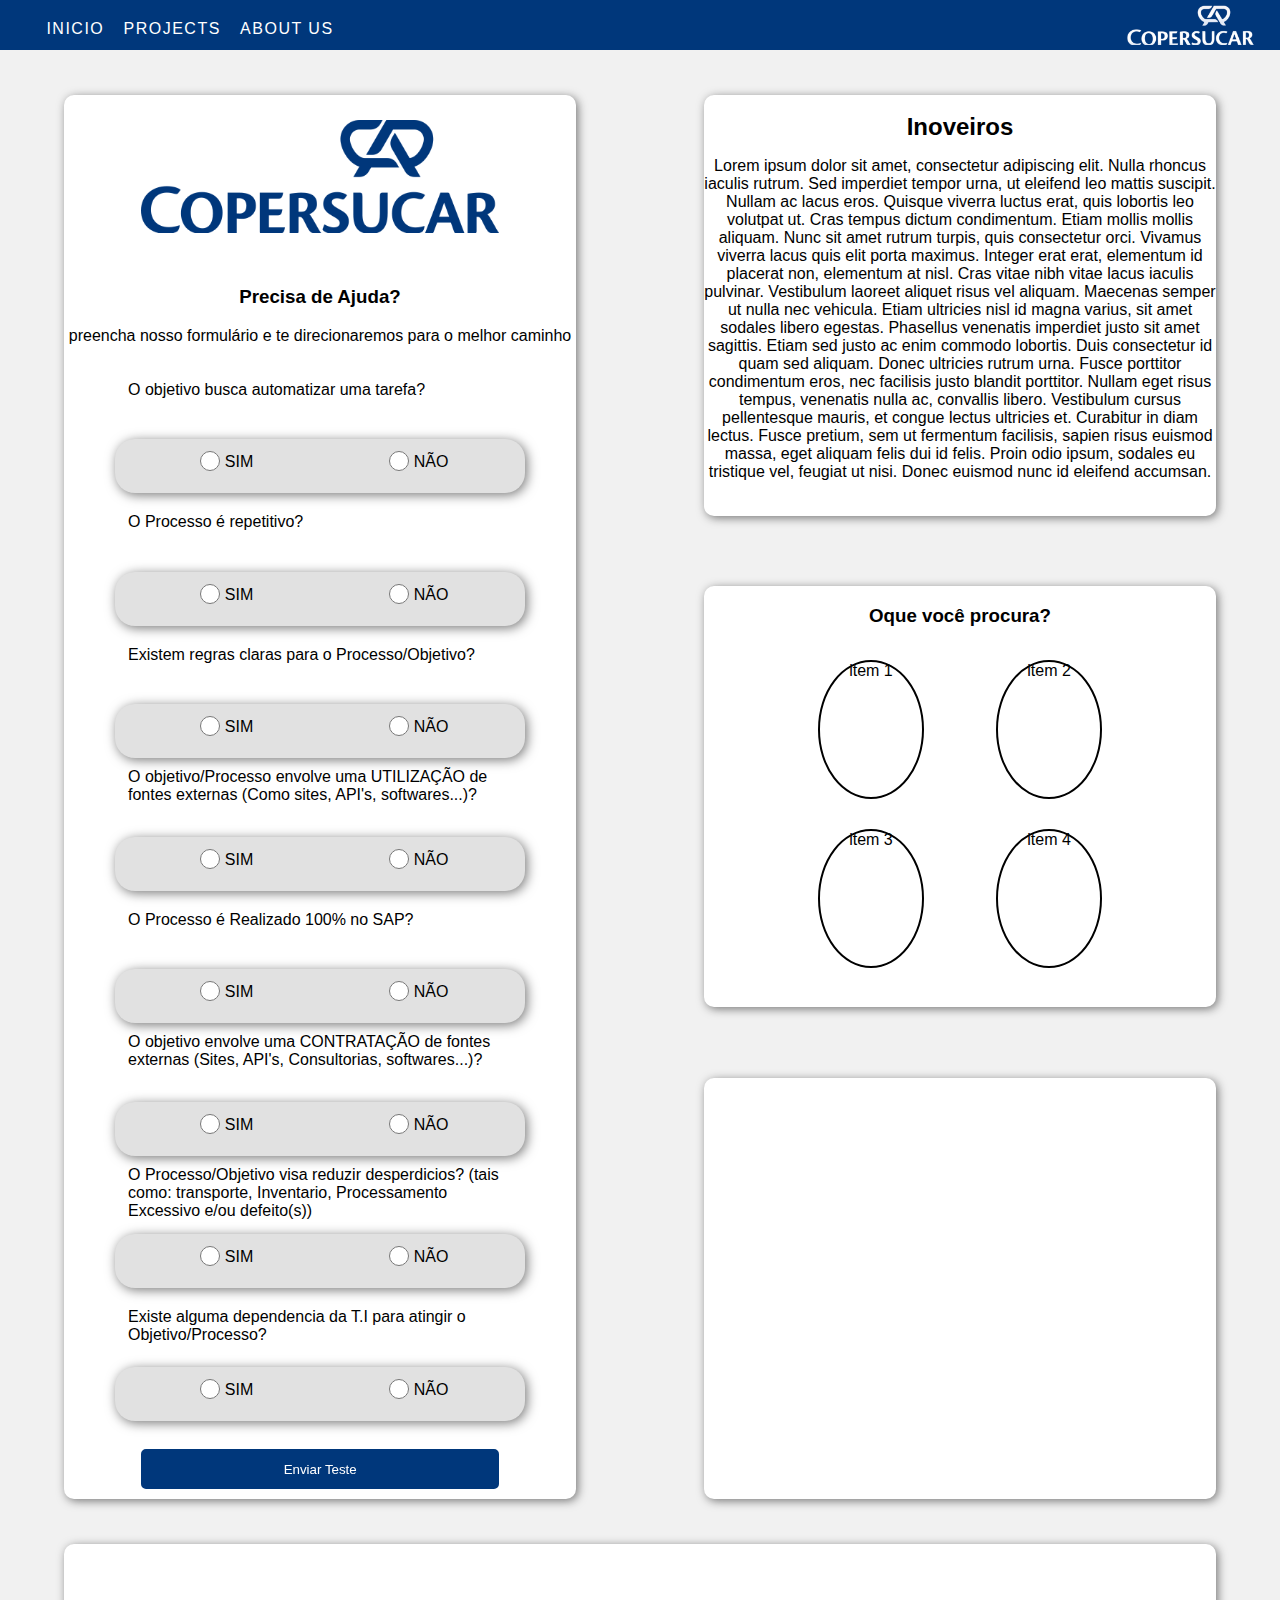
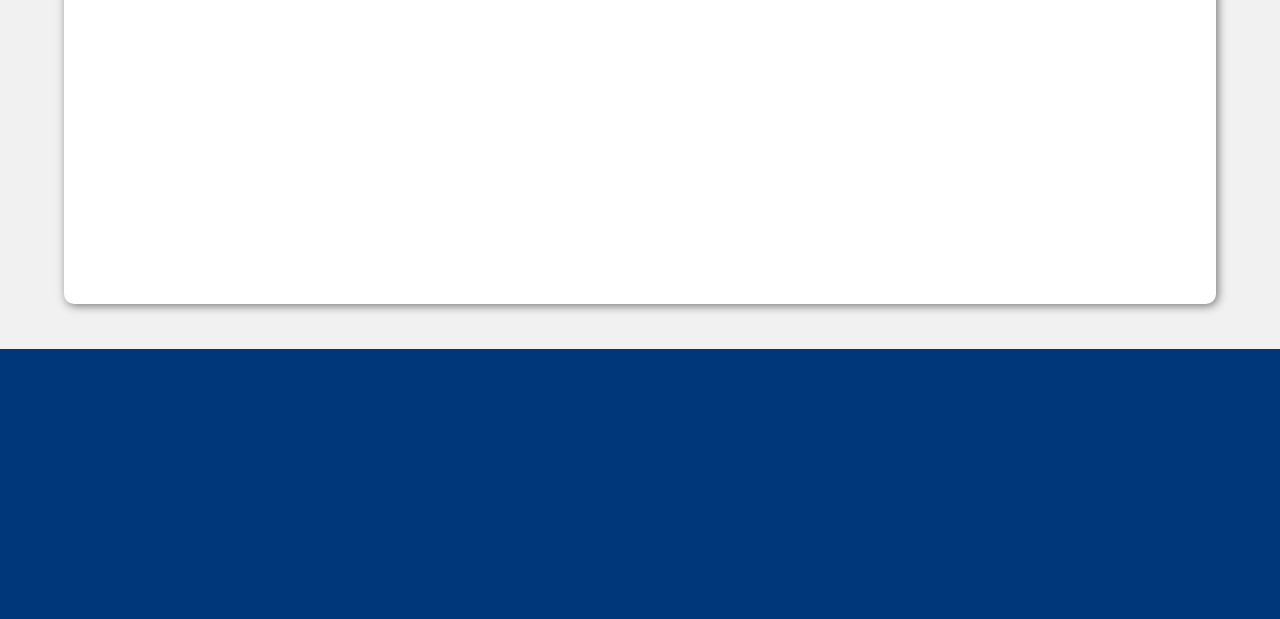
<file: index.html>
<!DOCTYPE html>
<html lang="pt">
  <head>
    <meta charset="UTF-8" />
    <meta http-equiv="X-UA-Compatible" content="IE=edge" />
    <meta name="viewport" content="width=device-width, initial-scale=1.0" />
    <title>Copersucar.br</title>
    <link rel="stylesheet" href="./Style/style.css" />
    <link rel="icon" href="./images/icone-cadeado.png" />
    <link rel="preconnect" href="https://fonts.googleapis.com">
<link rel="preconnect" href="https://fonts.gstatic.com" crossorigin>
<link href="https://fonts.googleapis.com/css2?family=Oswald:wght@200&display=swap" rel="stylesheet">
  </head>
  <body>
    <header>
      <div class="header-container">
        <div>
          <ul>
            <li><a href="#">Inicio</a></li>
            <li><a href="#">Projects</a></li>
            <li><a href="#">About Us</a></li>
          </ul>
        </div>
        <img src="./images/copersucar-azul-removebg-preview.png" alt="">
      </div>
    </header>
    <div class="alinhar">
      <div class="container">
        <img src="./images/perfil-1.png" alt="" id="coper" />
        <h3>Precisa de Ajuda?</h3>
        <p>preencha nosso formulário e te direcionaremos para o melhor caminho</p>
        <form action="" id="forms01">
          <label for="#">
            <div>
  
  <!-- ---  QUESTION 1  --- -->
  
              <div class="Question">
                <p>O objetivo busca automatizar uma tarefa?</p>
              </div>
              <div class="Question-Result" id="Question-Result1">
                <label>
                  <input class="Question-Option" type="radio" name="Q1" value="sim" id=""/><p>sim</p>
                </label>
                <label>
                  <input class="Question-Option" type="radio" name="Q1" value="não" id=""/><p>não</p>
                </label>
              </div>
  
  <!-- ---  QUESTION 2  --- -->
  
              <div class="Question">
                <p>O Processo é repetitivo?</p>
              </div>
              <div class="Question-Result" id="Question-Result2">
                <label>
                  <input class="Question-Option" type="radio" name="Q2" value="sim" id=""/><p>sim</p>
                </label>
                <label>
                  <input class="Question-Option" type="radio" name="Q2" value="não" id=""/><p>não</p>
                </label>
              </div>
  
  <!-- ---  QUESTION 3  --- -->
  
              <div class="Question">
                <p>Existem regras claras para o Processo/Objetivo?</p>
              </div>
              <div class="Question-Result" id="Question-Result3">
                <label>
                  <input class="Question-Option" type="radio" name="Q3" value="sim" id=""/><p>sim</p>
                </label>
                <label>
                  <input class="Question-Option" type="radio" name="Q3" value="não" id=""/><p>não</p>
                </label>
              </div>
  
  <!-- ---  QUESTION 4  --- -->
  
              <div class="Question twoline">
                <p>
                  O objetivo/Processo envolve uma UTILIZAÇÃO de fontes externas
                  (Como sites, API's, softwares...)?
                </p>
              </div>
              <div class="Question-Result" id="Question-Result4">
                <label>
                  <input class="Question-Option" type="radio" name="Q4" value="sim" id=""/><p>sim</p>
                </label>
                <label>
                  <input class="Question-Option" type="radio" name="Q4" value="não" id=""/><p>não</p>
                </label>
              </div>
  
  <!-- ---  QUESTION 5  --- -->
  
              <div class="Question">
                <p>O Processo é Realizado 100% no SAP?</p>
              </div>
              <div class="Question-Result" id="Question-Result5">
                <label>
                  <input class="Question-Option" type="radio" name="Q5" value="sim" id=""/><p>sim</p>
                </label>
                <label>
                  <input class="Question-Option" type="radio" name="Q5" value="não" id=""/><p>não</p>
                </label>
              </div>
  
  <!-- ---  QUESTION 6  --- -->
  
              <div class="Question twoline">
                <p>
                  O objetivo envolve uma CONTRATAÇÃO de fontes externas (Sites,
                  API's, Consultorias, softwares...)?
                </p>
              </div>
              <div class="Question-Result" id="Question-Result6">
                <label>
                  <input class="Question-Option" type="radio" name="Q6" value="sim" id=""/><p>sim</p>
                </label>
                <label>
                  <input class="Question-Option" type="radio" name="Q6" value="não" id=""/><p>não</p>
                </label>
              </div>
  
  <!-- ---  QUESTION 7 --- -->
  
              <div class="Question twoline">
                <p>
                  O Processo/Objetivo visa reduzir desperdicios? (tais como:
                  transporte, Inventario, Processamento Excessivo e/ou defeito(s))
                </p>
              </div>
              <div class="Question-Result" id="Question-Result7">
                <label>
                  <input class="Question-Option" type="radio" name="Q7" value="sim" id=""/><p>sim</p>
                </label>
                <label>
                  <input class="Question-Option" type="radio" name="Q7" value="não" id=""/><p>não</p>
                </label>
              </div>
  
  <!-- ---  QUESTION 8  --- -->
  
              <div class="Question">
                <p>
                  Existe alguma dependencia da T.I para atingir o
                  Objetivo/Processo?
                </p>
              </div>
              <div class="Question-Result" id="Question-Result8">
                <label>
                  <input class="Question-Option" type="radio" name="Q8" value="sim" id=""/><p>sim</p>
                </label>
                <label>
                  <input class="Question-Option" type="radio" name="Q8" value="não" id=""/><p>não</p>
                </label>
              </div>
            </div>
  
  <!-- ---  SUBMIT --- -->
  
            <div class="button-submit">
              <input
                class="submit"
                id="enviar"
                type="submit"
                value="Enviar Teste"
                href=""
              />
            </div>
          </label>
        </form>
      </div>
      <div class="container">
        <div class="sub-container">
          <br>
            <h2>Inoveiros
            </h2>
            <br>
          <p>Lorem ipsum dolor sit amet, consectetur adipiscing elit. Nulla rhoncus iaculis rutrum. Sed imperdiet tempor urna, ut eleifend leo mattis suscipit. Nullam ac lacus eros. Quisque viverra luctus erat, quis lobortis leo volutpat ut. Cras tempus dictum condimentum. Etiam mollis mollis aliquam. Nunc sit amet rutrum turpis, quis consectetur orci. Vivamus viverra lacus quis elit porta maximus. Integer erat erat, elementum id placerat non, elementum at nisl. Cras vitae nibh vitae lacus iaculis pulvinar. Vestibulum laoreet aliquet risus vel aliquam. Maecenas semper ut nulla nec vehicula. Etiam ultricies nisl id magna varius, sit amet sodales libero egestas.

            Phasellus venenatis imperdiet justo sit amet sagittis. Etiam sed justo ac enim commodo lobortis. Duis consectetur id quam sed aliquam. Donec ultricies rutrum urna. Fusce porttitor condimentum eros, nec facilisis justo blandit porttitor. Nullam eget risus tempus, venenatis nulla ac, convallis libero. Vestibulum cursus pellentesque mauris, et congue lectus ultricies et. Curabitur in diam lectus. Fusce pretium, sem ut fermentum facilisis, sapien risus euismod massa, eget aliquam felis dui id felis. Proin odio ipsum, sodales eu tristique vel, feugiat ut nisi. Donec euismod nunc id eleifend accumsan.</p>
        </div>
        <div class="sub-container">
            <h3>Oque você procura?</h3>
            <div class="itens-sub-container">
              <div class="itens" id="item1">item 1</div>
              <div class="itens" id="item2">item 2</div>
              <div class="itens" id="item3">item 3</div>
              <div class="itens" id="item4">item 4</div>
            </div>
        </div>
        <div class="sub-container">
            

        </div>
      </div>
      
    </div>
    <div class="main"></div>
    <footer></footer>



    <script src="./Script/Script.js" defer></script>
    <script src="./Script/vanilla-tilt.js"></script>
    <script>
      VanillaTilt.init(document.querySelectorAll(".submit"));
    </script>
  </body>
</html>
</file>
<file: Style/style.css>
body{
    max-height: 200vh;

    margin: 0;

    /* background: linear-gradient(220deg, white 10%, #00377B 100%) no-repeat; */
    background: #f1f1f1 no-repeat;
    font-family: Arial, Helvetica, sans-serif;
}
body::-webkit-scrollbar{
    width: 0;
}

header{
    width: 100%;
    height: 5.5vh;
    background-color: #00377B;
}
header div.header-container{
    display: flex;
    justify-content: space-between;
}
header div.header-container ul{
    text-align: center;
    text-transform: uppercase;
    letter-spacing: 2px;
    list-style: none;
    margin: auto;
    display: inline-block;
    
    height: 5vh;
}
header div.header-container ul li{
    display: inline-block;

    margin: 1.2vh 0;
}
header div.header-container a{
    /* display: inline-block; */
    text-decoration: none;
    margin: 1vh .5vw;
    
    color: #fff;
}
header div.header-container a:hover{
    border-bottom: 2px solid red;

}

header div.header-container img{
    height: 4.5vh;
    margin: auto 1% 0 0;
}
div.alinhar{
    max-height: 500vh;

    border: 0;
    display: flex;
    flex-direction: row;
    justify-content: space-between;
}
div.container{
    max-height: 500vh;
    width: 40%; /*50% --- 100% x ---- 80%    x = (50*80)/100  x=40%; 80%*x = 40%;   */

    /* margin: 20vh auto 10vh auto;*/
    border-radius: 10px;
    /* border: 2px solid #00377B; */
    
    box-shadow: 2px 2px 10px #777777;
    text-align: center;
    
    background-color: #FFFFFF;
    /* background-color: rgba(211, 211, 211, 0.521); */
    /* background-color: rgba(0, 55, 123, 0.521); */
}
div.container:nth-child(1){
    margin: 5vh 0 5vh 5vw;
}
div.container:nth-child(2){
    margin: 5vh 5vw 5vh 0;

    border: 0;
    box-shadow: 0px 0px;
    background-color: #F1F1F1;

    display: flex;
    flex-direction: column;
    justify-content: space-between;

}
div.sub-container{
    height: 30%;
    width: 100%;

    /* margin: 20vh auto 10vh auto;*/
    border-radius: 10px;
    
    box-shadow: 2px 2px 10px #777777;
    text-align: center;
    
    background-color: #FFFFFF;
}
div.sub-container:nth-child(1){
    overflow-y: scroll;
    
}








div.main{
    background-color: #FFFFFF;
    box-shadow: 2px 2px 10px #777777;
    width: 90%;
    height: 40vh;
    margin: 0 auto 5vh 5vw;

    border-radius: 10px;
}


div.sub-container:nth-child(4){
    background-color: limegreen;
    
}


















/* div.sub-container:nth-child(2){

} */
div.itens-sub-container{

    margin: 0 auto;


    height: 80%;
    display: flex;
    /* flex-direction: row; */
    flex-wrap: wrap;
    justify-content: center;
    align-items: center;
    /* align-content: center; */
}
.itens{
    border: 2px solid black;
    border-radius: 50%;
    height: 40%;
    width: 20%;
    margin: 2% 7%;

    text-align: center;
}
.sub-container h2{
    display: inline;
}
#inoveiros{
    width: 10%;
}






input.resposta{
    height: 40px;
    width: 70%;

    margin: 0  0 10px 0;
    padding-left: 40px;
    border: none;

    background-repeat: no-repeat;
    background-color: #fff;
    background-position: 10px;
}
div.Question{
    height: 5vh;
    width: 75%;

    margin: 0 auto;
    padding-top:20px;
    border: none;

    display: flex;
}
div.Question-Result{
    height: 4vh;
    width: 75%;

    padding: 1vh 1vw;
    margin: 1.5vh auto 0 auto;

    /* border: 2px solid #001d41; */
    border-radius: 20px;
    background-color: #e1e1e1;
    box-shadow: 2px 2px 12px #777777;
    color: black;

    text-transform: uppercase;
    font-family: Arial, Helvetica, sans-serif;

    display: flex;
    justify-content: space-around;
}
div.Question-Result label{
    width: 10vw;

    display: flex;
    justify-content: center;
}
.Question-Option{
    height: 20px;
    width: 20px;
}
.Question-Result p{
    margin: 5px 0 0 2px;
}
div.twoline{
    padding: 10px;
}
.Question p{
    margin: 0;
    text-align: left;
}
img#coper{
    margin: 5% 0 30px 0;
    width: 70%;
}
.button-submit{
    margin-top: 2vh;
}
input.submit, input.new-account{
    height: 40px;
    width: 70%;

    margin: 10px 0;
    border: 2px solid #00377B;
    border-radius: 5px;

    color: #fff;
    background: #00377B;
}
a{
    letter-spacing: 1.5px;

    color: black;

    text-align: center;

    display: block;
}
footer{
    width: 100%;
    height: 30vh;
    background-color: #00377B;
}
</file>
